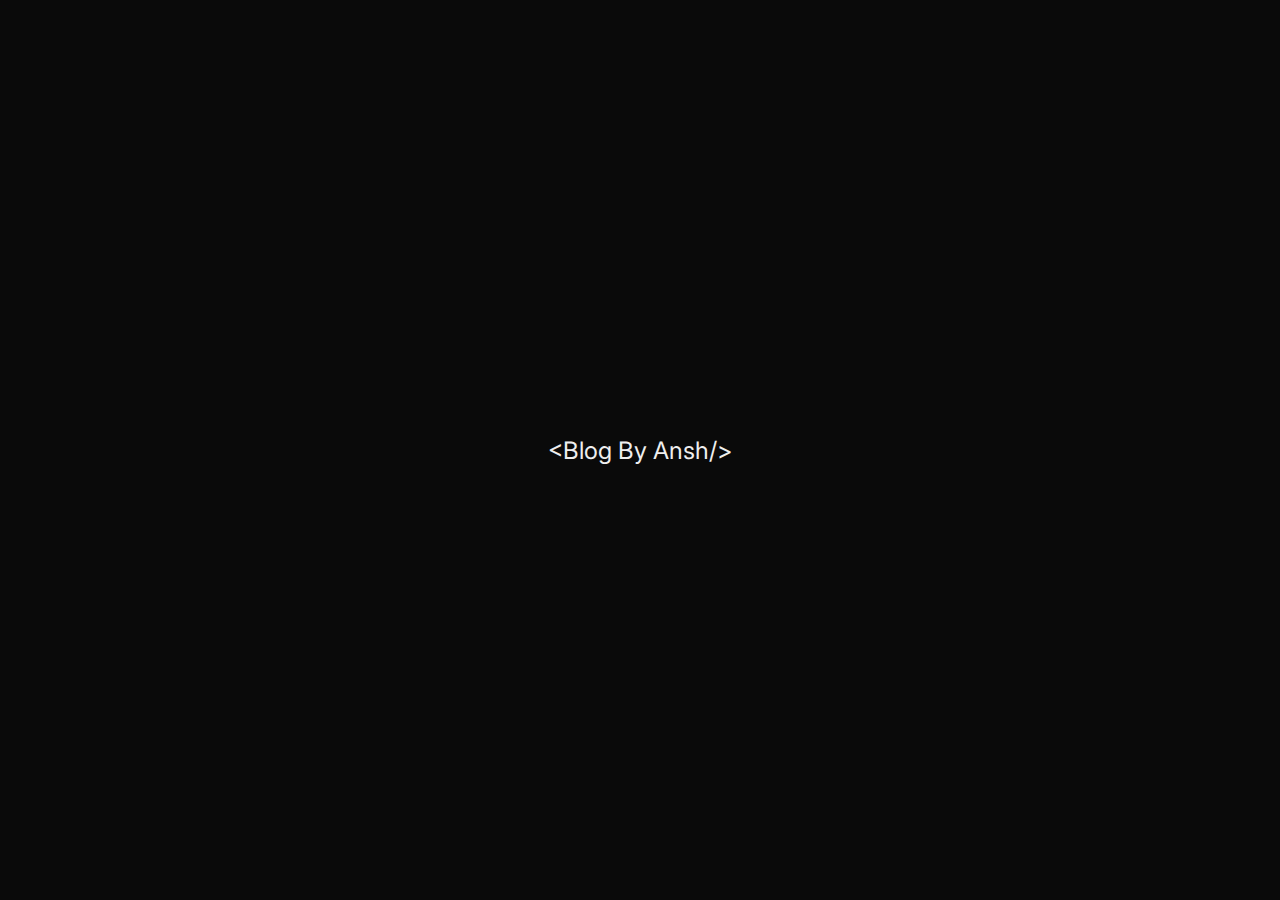
<file: index.html>
<!DOCTYPE html>
<html>

<head>
  <title>Blog</title>
  <link rel="stylesheet" href="./styles.css">
</head>

<body>
  <header>
    <ul>
      <li><a href="/">Home</a></li>
      <li><a href="https://anshkaushal.codes" target="_blank">About</a></li>
      <li><a href="https://api.anshkaushal.codes" target="_blank">My Api</a></li>
      <li><a href="https://memes.anshkaushal.codes" target="_blank">Memes</a></li>
      <li><a href="https://anshkaushal.codes/contact" target="_blank">Contact</a></li>
    </ul>
  </header>

  <div id="preloader">
    <div id="loading-text">&lt;Blog By Ansh/&gt;</div>
  </div>

  <div class="container">
    <h1>Ansh's Journal</h1>
    <div id="postsContainer"></div>
  </div>

  <script>
    async function getData() {
      const response = await fetch('https://data.anshkaushal.codes/api/data')
      const data = await response.json()
      return data.posts
    }

    async function renderPosts() {
      const postsContainer = document.getElementById('postsContainer')
      const data = await getData()

      data.forEach(post => {
        const postElement = document.createElement('div')
        const titleElement = document.createElement('h2')
        const descriptionElement = document.createElement('p')

        titleElement.textContent = post.title
        descriptionElement.textContent = post.description

        postElement.appendChild(titleElement)
        postElement.appendChild(descriptionElement)

        postElement.addEventListener('click', () => {
          window.location.href = `post.html?post=${post.id}`
        })

        postsContainer.appendChild(postElement)
      })
    }

    renderPosts()

    setTimeout(function () {
      var preloader = document.getElementById('preloader')
      preloader.classList.add('fade-out')
      setTimeout(function () {
        preloader.style.display = 'none'
        document.body.style.visibility = 'visible'
      }, 500)
    }, 3000);

  </script>
</body>

</html>
</file>
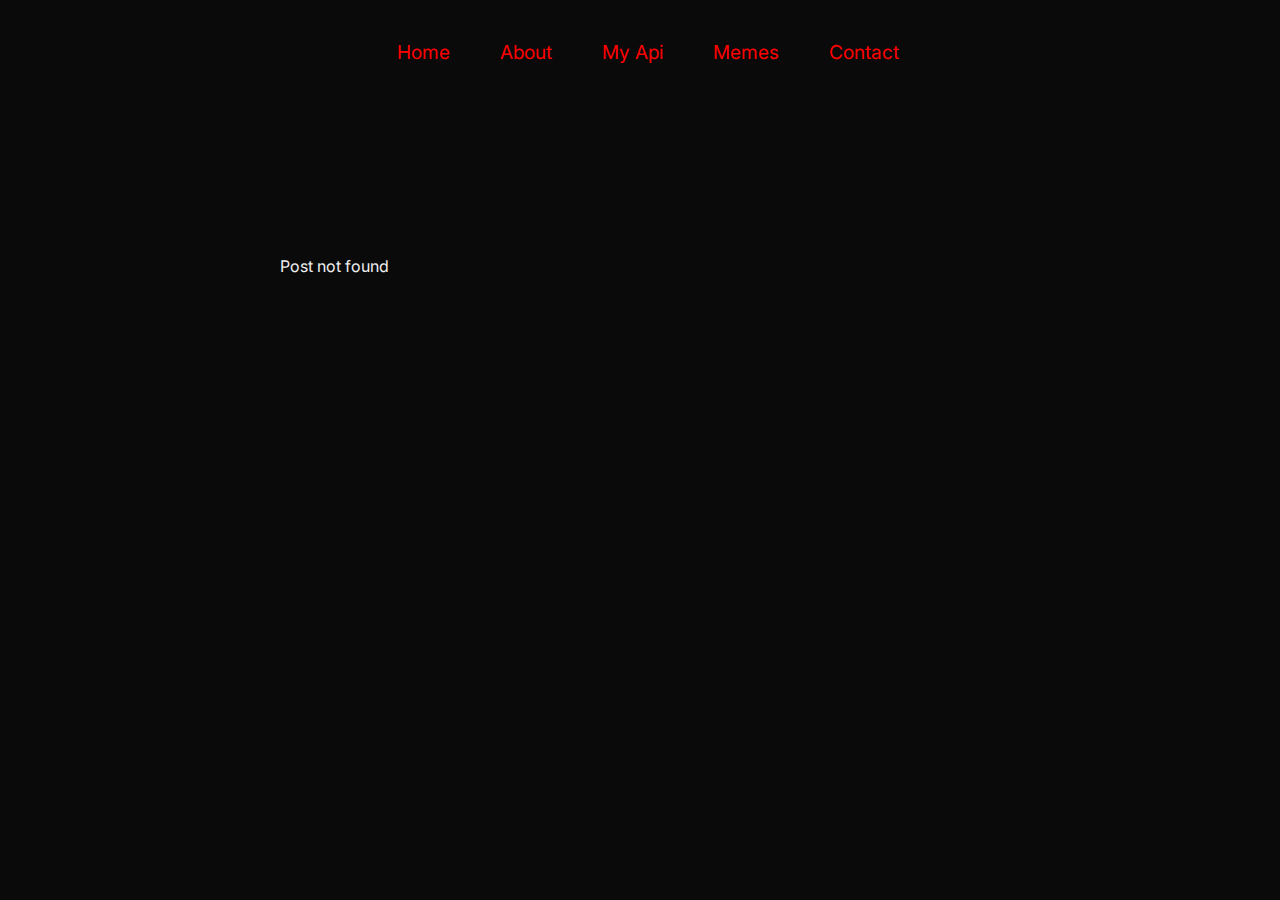
<file: post.html>
<!DOCTYPE html>
<html>
<head>
  <title>Post</title>
  <link rel="stylesheet" href="./styles.css">
</head>
<body>
  <header>
    <ul>
      <li><a href="/">Home</a></li>
      <li><a href="https://anshkaushal.codes" target="_blank">About</a></li>
      <li><a href="https://api.anshkaushal.codes" target="_blank">My Api</a></li>
      <li><a href="https://memes.anshkaushal.codes" target="_blank">Memes</a></li>
      <li><a href="https://anshkaushal.codes/contact" target="_blank">Contact</a></li>
    </ul>
  </header>
 <div class="container">
   <div id="postContainer"></div>
 </div>

  <script>
    async function getPostData() {
      const urlParams = new URLSearchParams(window.location.search);
      const postId = urlParams.get('post');

      if (!postId) {
        console.error('Post ID not provided');
        return null;
      }

      const response = await fetch(`https://data.anshkaushal.codes/api/post?post=${postId}`);
      const postData = await response.json();
      return postData.post;
    }

    async function renderPost() {
      const postContainer = document.getElementById('postContainer');
      const postData = await getPostData();

      if (!postData) {
        postContainer.textContent = 'Post not found';
        return;
      }

      const titleElement = document.createElement('h1');
      const contentElement = document.createElement('p');

      titleElement.textContent = postData.title;
      contentElement.textContent = postData.content;

      postContainer.appendChild(titleElement);
      postContainer.appendChild(contentElement);
    }

    renderPost();
  </script>
</body>
</html>
</file>
<file: styles.css>
@import url('https://fonts.googleapis.com/css2?family=DM+Mono&family=Inter&family=Kalam:wght@300;400;700&display=swap');

body {
  color: #efefef;
  background-color: #0a0a0a;
  font-family: 'Inter',sans-serif;
}

#preloader {
  position: fixed;
  top: 0;
  left: 0;
  width: 100%;
  height: 100%;
  background-color: #0a0a0a;
  z-index: 9999;
  display: flex;
  align-items: center;
  justify-content: center;
  font-size: 24px;
  color: #efefef;
  visibility: visible;
  opacity: 1;
  transition: opacity 0.5s ease-in-out;
}

#preloader.fade-out {
  opacity: 0;
}

#loading-text {
  opacity: 1;
  animation: fadeOut 0.5s linear forwards 2s;
}

@keyframes fadeOut {
  0% {
    opacity: 1;
  }
  100% {
    opacity: 0;
  }
}

.container {
  width: 1280px;
  margin: 5rem auto;
  padding: 2rem;
}

.container h1 {
  text-align: center;
  font-family: 'DM Mono', monospace;
}

.container h2 {
  transition: color 0.3s ease-in-out linear;
}

.container h2:hover {
  cursor: pointer;
  color: red;
}

#postsContainer, #postContainer {
  width: 800px;
  margin: 3rem auto;
}

#postContainer p {
  margin-top: 3rem;
}

header {
  width: 1280px;
  margin: 0 auto;
  text-align: center;
}

ul {
  display: inline-flex;
  gap: 50px;
  padding: 1rem;
  margin: 1rem;
}

ul li {
  list-style: none;
}

ul li a {
  text-decoration: none;
  color: red;
  font-size: 1.2rem;
}

ul li a:hover {
  color: #0ff;
}

@media screen and (max-width:768px) {
  header {
    width: 90vw;
    font-size: 1rem;
  }
}
</file>
